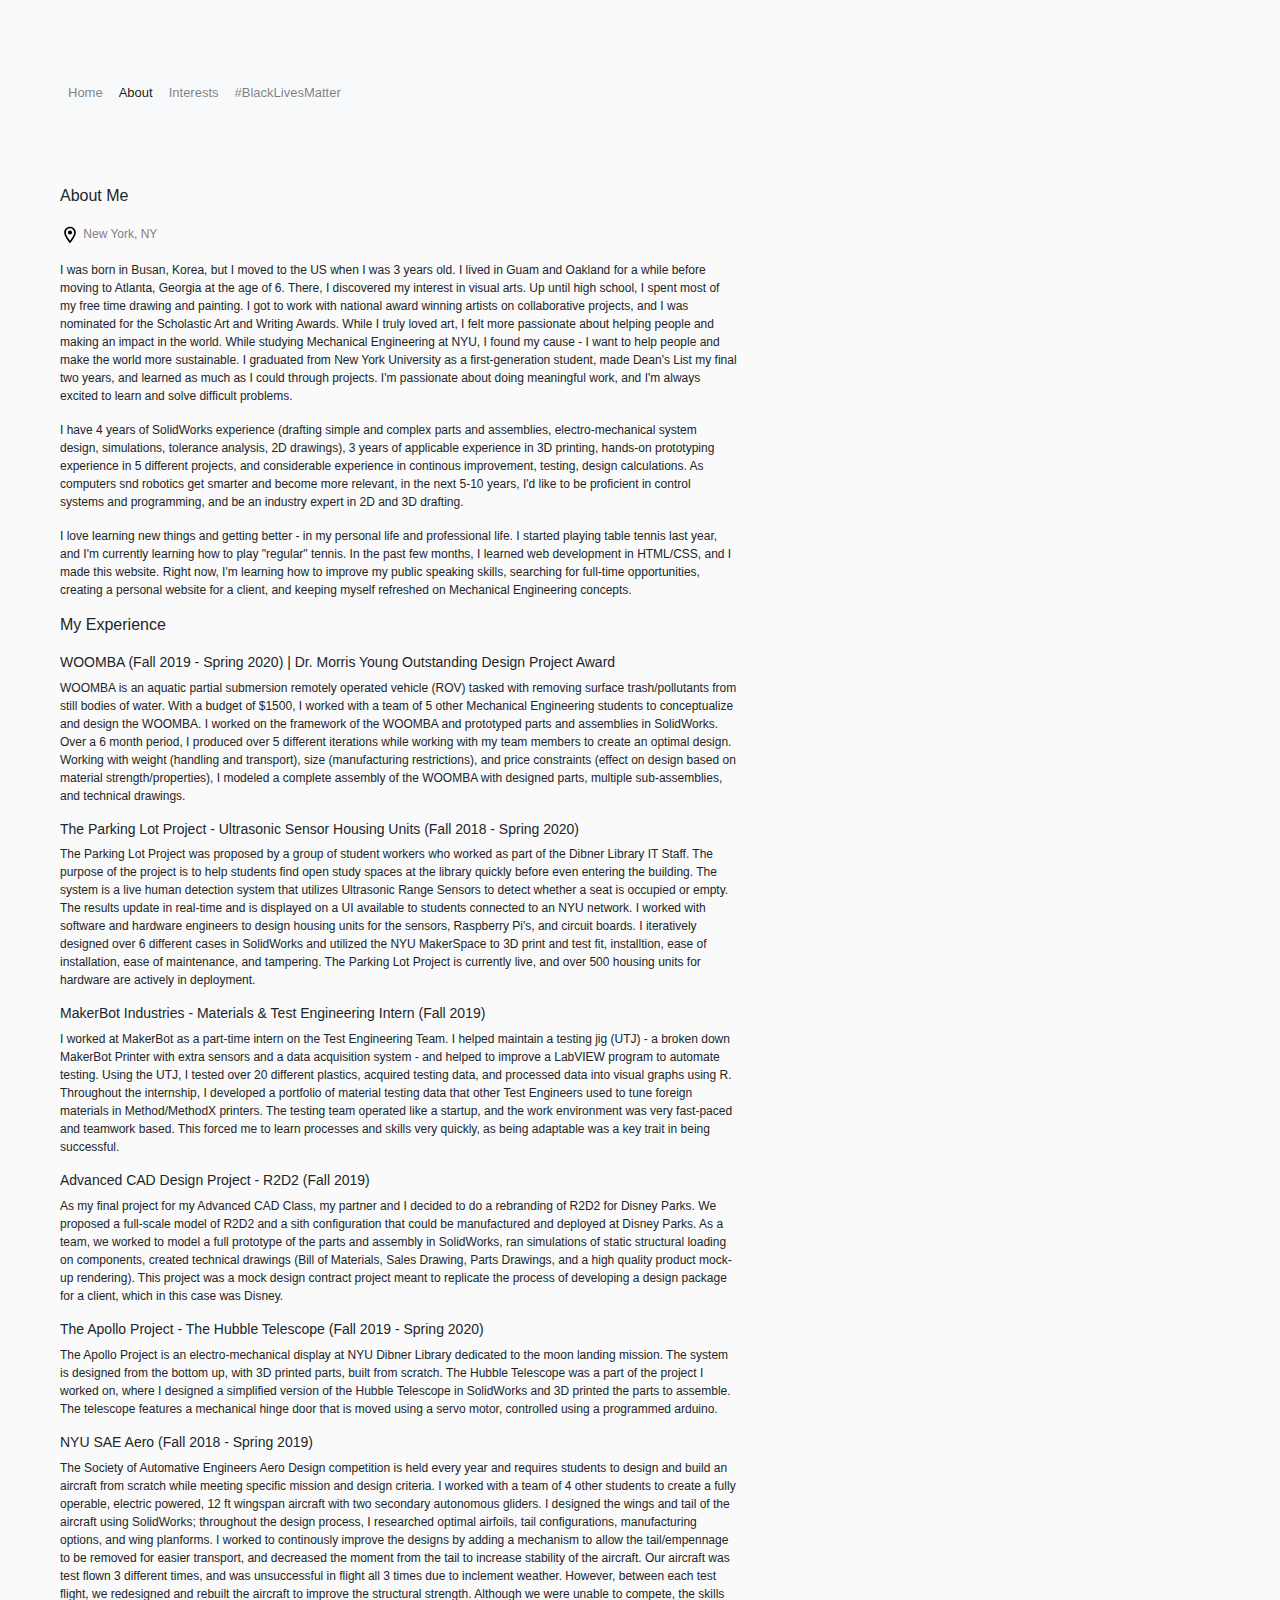
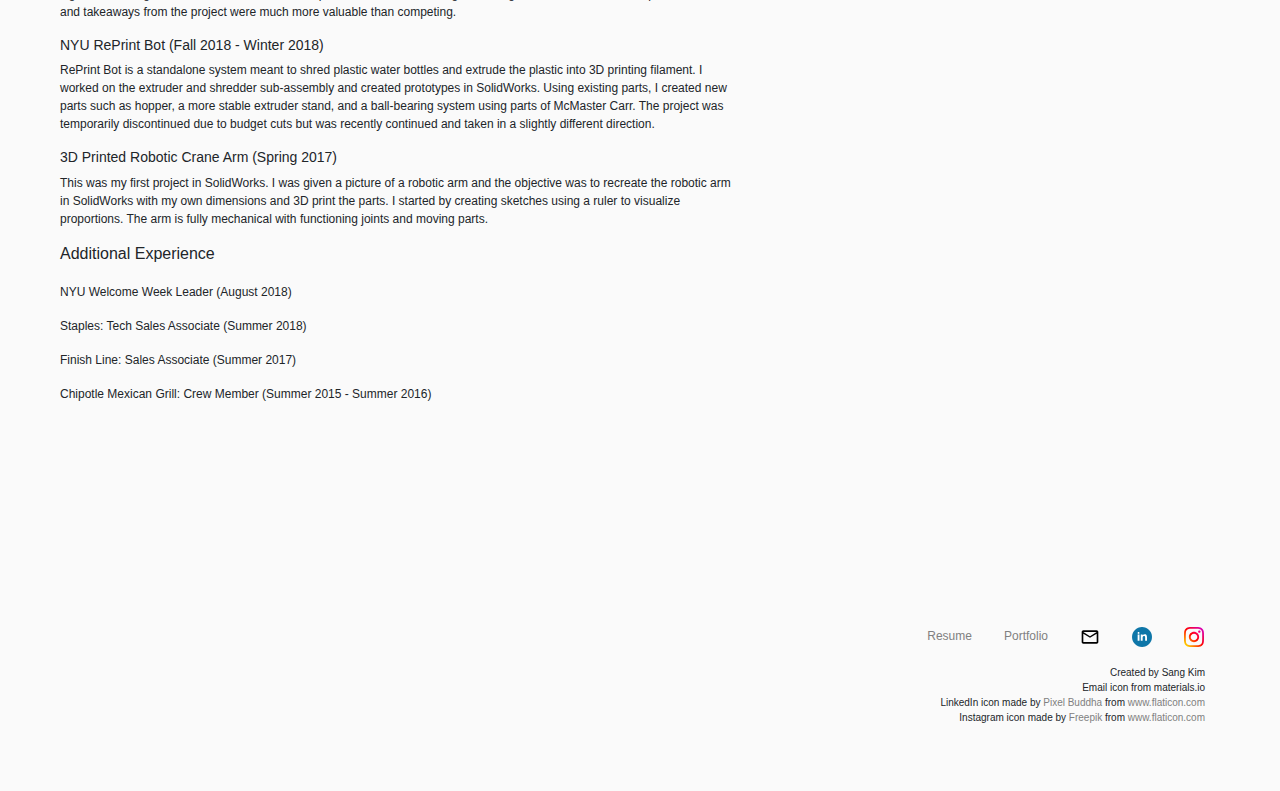
<file: aboutMe/about.html>
<!DOCTYPE html> 
<html lang="en" dir="ltr">
  <head>
  	<meta charset="utf-8">
    <meta name="viewport" content="width=device-width, initial-scale=1">
    <title> About Me </title>
    <link rel="shortcut icon" type="image/png" href="images/mylogo.png" style="height: 50px;">
    <!-- bootstrap css-->
    <link rel="stylesheet" href="../css/bootstrap.min.css"> 
    <!-- custom css that overrides bootstrap css -->
    <link rel="stylesheet" href="css/custom.css"> 
    <!-- Media query for narrow browser width -->
    <link rel="stylesheet" media="only screen and (max-width: 480px)" href="../css/mobile.css">
  </head>
  <body>

  	<div class="container-fluid">

  		<!--row for nav bar-->
  	  <div class="row">
  	  	<div class="col-md-12 nav-bar">
  	  		<nav class="navbar navbar-expand-lg navbar-light bg-light">
				  <button class="navbar-toggler" type="button" data-toggle="collapse" data-target="#navbarNavAltMarkup" aria-controls="navbarNavAltMarkup" aria-expanded="false" aria-label="Toggle navigation">
				    <span> <img src="../homeImages/expand.svg"></span>
				  </button>
				  <div class="collapse navbar-collapse" id="navbarNavAltMarkup">
				    <div class="navbar-nav">
				      <a class="nav-item nav-link" href="../index.html">Home <span class="sr-only">(current)</span></a>
				      <a class="nav-item nav-link active" href=>About</a>
				      <a class="nav-item nav-link" href="../interests/interest.html">Interests</a>
              <a class="nav-item nav-link" href="../BLM/blm.html"> #BlackLivesMatter </a>
				    </div>
				  </div>
					</nav>
  	  	</div>
  	  </div> <!--end row for nav bar-->

  	  <div class="row">
  	  	<div class="col-md-7 aboutme">
  	  		<h1> About Me </h1>
          <p style="color: grey;"> <img src="images/locationPin.svg" style="height: 20px;"> New York, NY </p>
  	  		<p> I was born in Busan, Korea, but I moved to the US when I was 3 years old. I lived in Guam and Oakland for a while before moving to Atlanta, Georgia at the age of 6. There, I discovered my interest in visual arts. Up until high school, I spent most of my free time drawing and painting. I got to work with national award winning artists on collaborative projects, and I was nominated for the Scholastic Art and Writing Awards. While I truly loved art, I felt more passionate about helping people and making an impact in the world. While studying Mechanical Engineering at NYU, I found my cause - I want to help people and make the world more sustainable. I graduated from New York University as a first-generation student, made Dean's List my final two years, and learned as much as I could through projects. I'm passionate about doing meaningful work, and I'm always excited to learn and solve difficult problems.</p>
          <p> I have 4 years of SolidWorks experience (drafting simple and complex parts and assemblies, electro-mechanical system design, simulations, tolerance analysis, 2D drawings), 3 years of applicable experience in 3D printing, hands-on prototyping experience in 5 different projects, and considerable experience in continous improvement, testing, design calculations. As computers snd robotics get smarter and become more relevant, in the next 5-10 years, I'd like to be proficient in control systems and programming, and be an industry expert in 2D and 3D drafting. </p>
          <p> I love learning new things and getting better - in my personal life and professional life. I started playing table tennis last year, and I'm currently learning how to play "regular" tennis. In the past few months, I learned web development in HTML/CSS, and I made this website. Right now, I'm learning how to improve my public speaking skills, searching for full-time opportunities, creating a personal website for a client, and keeping myself refreshed on Mechanical Engineering concepts. </p>
          <h1> My Experience </h1>
          <h2> WOOMBA (Fall 2019 - Spring 2020) | Dr. Morris Young Outstanding Design Project Award </h2>
          <p> WOOMBA is an aquatic partial submersion remotely operated vehicle (ROV) tasked with removing surface trash/pollutants from still bodies of water. With a budget of $1500, I worked with a team of 5 other Mechanical Engineering students to conceptualize and design the WOOMBA. I worked on the framework of the WOOMBA and prototyped parts and assemblies in SolidWorks. Over a 6 month period, I produced over 5 different iterations while working with my team members to create an optimal design. Working with weight (handling and transport), size (manufacturing restrictions), and price constraints (effect on design based on material strength/properties), I modeled a complete assembly of the WOOMBA with designed parts, multiple sub-assemblies, and technical drawings. </p>
          <h2> The Parking Lot Project - Ultrasonic Sensor Housing Units (Fall 2018 - Spring 2020) </h2>
          <p> The Parking Lot Project was proposed by a group of student workers who worked as part of the Dibner Library IT Staff. The purpose of the project is to help students find open study spaces at the library quickly before even entering the building. The system is a live human detection system that utilizes Ultrasonic Range Sensors to detect whether a seat is occupied or empty. The results update in real-time and is displayed on a UI available to students connected to an NYU network. I worked with software and hardware engineers to design housing units for the sensors, Raspberry Pi's, and circuit boards. I iteratively designed over 6 different cases in SolidWorks and utilized the NYU MakerSpace to 3D print and test fit, installtion, ease of installation, ease of maintenance, and tampering. The Parking Lot Project is currently live, and over 500 housing units for hardware are actively in deployment. </p>
          <h2> MakerBot Industries - Materials & Test Engineering Intern (Fall 2019) </h2>
          <p> I worked at MakerBot as a part-time intern on the Test Engineering Team. I helped maintain a testing jig (UTJ) - a broken down MakerBot Printer with extra sensors and a data acquisition system - and helped to improve a LabVIEW program to automate testing. Using the UTJ, I tested over 20 different plastics, acquired testing data, and processed data into visual graphs using R. Throughout the internship, I developed a portfolio of material testing data that other Test Engineers used to tune foreign materials in Method/MethodX printers. The testing team operated like a startup, and the work environment was very fast-paced and teamwork based. This forced me to learn processes and skills very quickly, as being adaptable was a key trait in being successful. </p>
          <h2> Advanced CAD Design Project - R2D2 (Fall 2019) </h2>
          <p> As my final project for my Advanced CAD Class, my partner and I decided to do a rebranding of R2D2 for Disney Parks. We proposed a full-scale model of R2D2 and a sith configuration that could be manufactured and deployed at Disney Parks. As a team, we worked to model a full prototype of the parts and assembly in SolidWorks, ran simulations of static structural loading on components, created technical drawings (Bill of Materials, Sales Drawing, Parts Drawings, and a high quality product mock-up rendering). This project was a mock design contract project meant to replicate the process of developing a design package for a client, which in this case was Disney. </p>
          <h2> The Apollo Project - The Hubble Telescope (Fall 2019 - Spring 2020) </h2>
          <p> The Apollo Project is an electro-mechanical display at NYU Dibner Library dedicated to the moon landing mission. The system is designed from the bottom up, with 3D printed parts, built from scratch. The Hubble Telescope was a part of the project I worked on, where I designed a simplified version of the Hubble Telescope in SolidWorks and 3D printed the parts to assemble. The telescope features a mechanical hinge door that is moved using a servo motor, controlled using a programmed arduino. </p>
          <h2> NYU SAE Aero (Fall 2018 - Spring 2019) </h2>
          <p> The Society of Automative Engineers Aero Design competition is held every year and requires students to design and build an aircraft from scratch while meeting specific mission and design criteria. I worked with a team of 4 other students to create a fully operable, electric powered, 12 ft wingspan aircraft with two secondary autonomous gliders. I designed the wings and tail of the aircraft using SolidWorks; throughout the design process, I researched optimal airfoils, tail configurations, manufacturing options, and wing planforms. I worked to continously improve the designs by adding a mechanism to allow the tail/empennage to be removed for easier transport, and decreased the moment from the tail to increase stability of the aircraft. Our aircraft was test flown 3 different times, and was unsuccessful in flight all 3 times due to inclement weather. However, between each test flight, we redesigned and rebuilt the aircraft to improve the structural strength. Although we were unable to compete, the skills and takeaways from the project were much more valuable than competing. </p>
          <h2> NYU RePrint Bot (Fall 2018 - Winter 2018) </h2>
          <p> RePrint Bot is a standalone system meant to shred plastic water bottles and extrude the plastic into 3D printing filament. I worked on the extruder and shredder sub-assembly and created prototypes in SolidWorks. Using existing parts, I created new parts such as hopper, a more stable extruder stand, and a ball-bearing system using parts of McMaster Carr. The project was temporarily discontinued due to budget cuts but was recently continued and taken in a slightly different direction. </p>
          <h2> 3D Printed Robotic Crane Arm (Spring 2017) </h2>
          <p> This was my first project in SolidWorks. I was given a picture of a robotic arm and the objective was to recreate the robotic arm in SolidWorks with my own dimensions and 3D print the parts. I started by creating sketches using a ruler to visualize proportions. The arm is fully mechanical with functioning joints and moving parts. </p>
          <h1> Additional Experience </h1>
          <p> NYU Welcome Week Leader (August 2018) </p>
          <p> Staples: Tech Sales Associate (Summer 2018) </p>
          <p> Finish Line: Sales Associate (Summer 2017) </p>
          <p> Chipotle Mexican Grill: Crew Member (Summer 2015 - Summer 2016) </p>
  	  	</div>
  	  	<div class="col-md-5">
  	  	</div>
  	  </div> 

  	  <div class="row">
  	  	<div class="col-md-12 footer">
  	  		<ul class="nav justify-content-end">
  	  			<li class="nav-item">
					    <a class="nav-link" href="../files/resume.pdf" target=_black>Resume </a>
					  </li>
					  <li class="nav-item">
					    <a class="nav-link" href="../files/portfolio.pdf" target=_blank>Portfolio </a>
					  </li>
					  <li class="nav-item">
					    <a class="nav-link" href="mailto:swk316@nyu.edu" target=_blank><img src="../homeImages/email.svg"></a>
					  </li>
					  <li class="nav-item">
					    <a class="nav-link" href="https://www.linkedin.com/in/sangkim/" target=_blank><img src="../homeImages/linkedin.svg"></a>
					  </li>
            <li class="nav-item">
              <a class="nav-link" href="https://www.instagram.com/sang.w0n/?hl=en" target=_blank><img src="../homeImages/instagram.svg"></a>
            </li>
					</ul>
  	  	</div>
  	  </div>

  	  <div class="row">
  	  	<div class="col-md-12 citation">
  	  		<div class="citation-item"> 
  	  			<ul class="citation-list">
	  	  			<li> Created by Sang Kim </li>
	  	  			<li> Email icon from materials.io </li>
	  	  			<li> LinkedIn icon made by <a href="https://www.flaticon.com/authors/pixel-buddha" title="Pixel Buddha">Pixel Buddha</a> from <a href="https://www.flaticon.com/" title="Flaticon">www.flaticon.com</a> </li>
              <li> Instagram icon made by <a href="https://www.flaticon.com/authors/freepik" title="Freepik">Freepik</a> from <a href="https://www.flaticon.com/" title="Flaticon">www.flaticon.com</a></li>
  	  			</ul>
  	  		</div>
  	  	</div>
  	  </div>

  	</div> <!--end container-->


	  <!-- jquery slim -->
		<script src="../js/jquery-3.4.1.slim.min.js"></script> 
		<!-- popper js -->
		<script src="../js/popper.min.js"> </script>
		<!-- bootstrap js -->
		<script src="../js/bootstrap.min.js"> </script>
  </body>
 </html>
</file>
<file: aboutMe/css/custom.css>
body{
	background-color: #FAFAFA;
	padding:75px 60px 50px 60px;
}

.nav-bar{
	height: auto;
	padding: 0px;
  margin-bottom: 75px;
}
.navbar-toggler{
	border: none;
}
.bg-light{
	padding: 0px;
}
.navbar-nav{
	right: 10px;
}
.navbar-nav a{
	font-size: 13px;
	font-weight: 400;
	color: grey;
}

.aboutme{
	height: auto;
	padding: 0px;
}
.aboutme h1{
	font-size: 16px;
  margin-bottom: 20px;
}
.aboutme h2{
  font-size: 14px;
  font-weight: 400;
}
.aboutme p{
	font-size:12px;
	font-weight: 300;
}

/* footer section */
.footer{
  padding:0px;
  margin-top: 200px;
  height: auto;
}
.footer a{
  font-size: 12px;
  color: grey;
}
.nav-item img{
  height: 20px;
}
.citation{
  height: auto;
  margin-top: 10px;
}
.citation-list{
  text-align: right;
}
.citation li{
  list-style: none;
  font-size: 10px;
  text-align: right;
}

/* image overlay text */
.overlay {
  position: absolute;
  top: 0;
  bottom: 0;
  left: 0;
  right: 0;
  height: 100%;
  width: 100%;
  opacity: 0;
  transition: .5s ease;
  background-color: #F0F8FF;
}
.col-md-6:hover .overlay {
  opacity: 0.80;
}
.col-md-12:hover .overlay {
  opacity: 0.80;
}
.text {
  color: black;
  font-size: 15px;
  font-weight: 300;
  position: absolute;
  top: 50%;
  left: 50%;
  -webkit-transform: translate(-50%, -50%);
  -ms-transform: translate(-50%, -50%);
  transform: translate(-50%, -50%);
  text-align: center;
}



/* pseudo classes */
a:link, a:visited, a:visited:hover{
  -o-transition:.5s;
  -ms-transition:.5s;
  -moz-transition:.5s;
  -webkit-transition:.5s;
  color       : grey;
  text-decoration: none;
}

a:hover, a:visited:hover{
  -o-transition:.5s;
  -ms-transition:.5s;
  -moz-transition:.5s;
  -webkit-transition:.5s;
  /* ...and now for the proper property */
  transition:.5s;
  color       : #cd853f;
  text-decoration: none;
}
</file>
<file: css/mobile.css>
body{
  background-color: #FAFAFA;
  padding: 50px 10px 50px 10px;
}

.text {
  color: white;
  font-size: 7px;
  font-weight: 300;
  position: absolute;
  top: 50%;
  left: 50%;
  -webkit-transform: translate(-50%, -50%);
  -ms-transform: translate(-50%, -50%);
  transform: translate(-50%, -50%);
  text-align: center;
}
</file>
